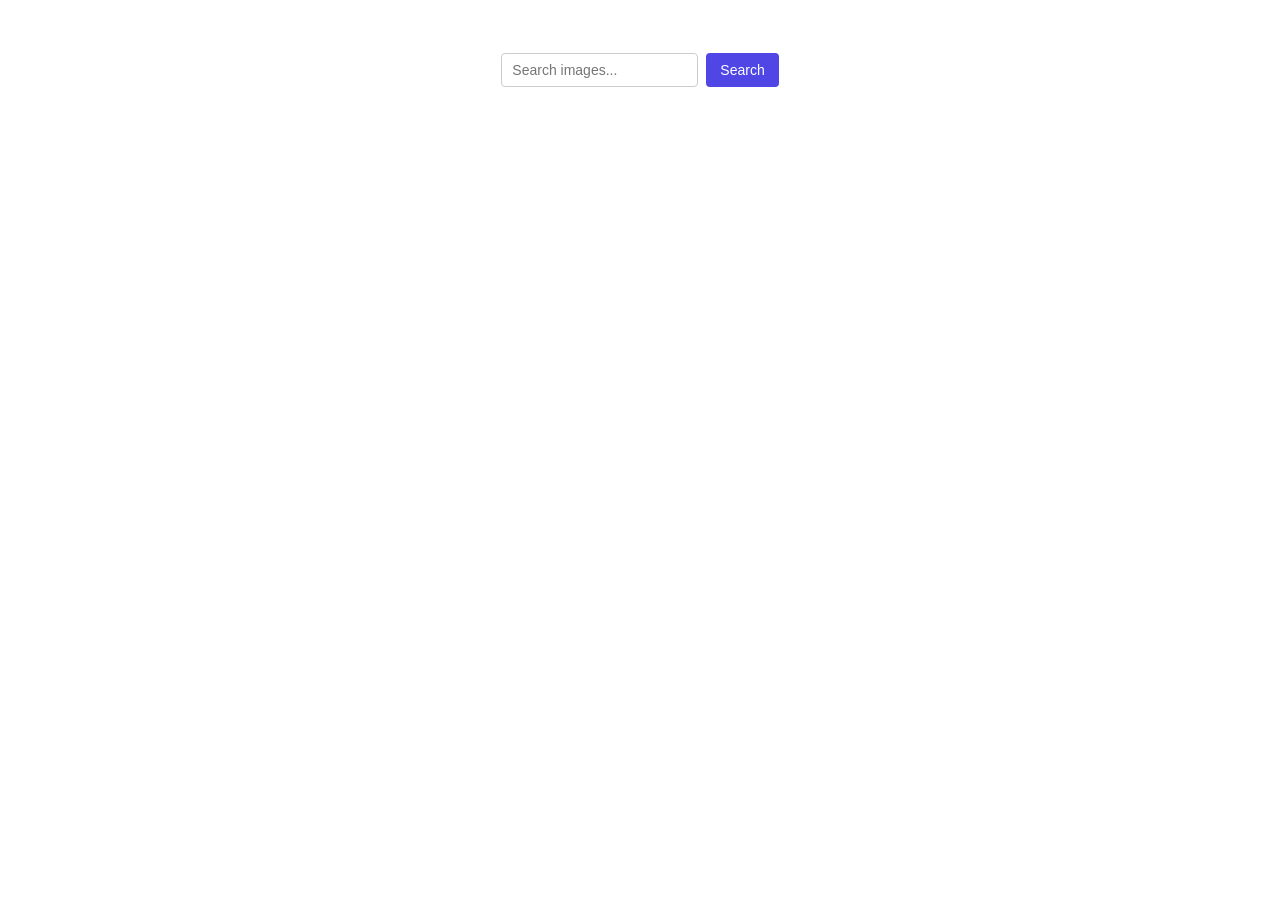
<file: src/index.html>
<!doctype html>
<html lang="en">
  <head>
    <meta charset="UTF-8" />
    <link rel="icon" type="image/svg+xml" href="/favicon.svg" />
    <meta name="viewport" content="width=device-width, initial-scale=1.0" />
    <title>Homework 12</title>
    <link rel="stylesheet" href="./css/styles.css" />
  </head>
  <body>
    <header class="header">
      <div class="container">
        <nav class="nav">
          <a class="nav-logo" href="./index.html" aria-label="Site logo">
            <svg class="nav-logo-icon" width="100" height="30">
              <use href="./img/logo.svg"></use>
            </svg>
          </a>
        </nav>
      </div>
    </header>

    <main>
      <form class="form">
        <label>
          <input
            type="text"
            name="search-text"
            placeholder="Search images..."
          />
        </label>
        <button type="submit">Search</button>
      </form>

      <ul class="gallery"></ul>

      <button type="button" class="loadmore-btn hidden">Load more</button>

      <div class="loader hidden"></div>
    </main>
    <script type="module" src="./main.js"></script>
    <script type="module" src="./js/pixabay-api.js"></script>
    <script type="module" src="./js/render-functions.js"></script>
  </body>
</html>
</file>
<file: src/css/styles.css>
/**
  |============================
  | include css partials with
  | default @import url()
  |============================
*/
/* Common styles */
@import url('./reset.css');
@import url('./base.css');
@import url('./container.css');
@import url('./animations.css');

.form {
  display: flex;
  gap: 8px;
  justify-content: center;
  margin-bottom: 32px;
  margin-top: 16px;
}

.form input {
  padding: 8px 10px;
  font-size: 14px;
  border: 1px solid #ccc;
  border-radius: 4px;
}

.form button {
  padding: 8px 14px;
  font-size: 14px;
  border: none;
  background-color: #4f46e5;
  color: white;
  border-radius: 4px;
  cursor: pointer;
}

.form button:hover {
  background-color: #4338ca;
}

.gallery {
  list-style: none;
  padding: 0;
  margin: 0;
  display: flex;
  flex-wrap: wrap;
  gap: 24px;
  justify-content: center;
  margin-bottom: 32px;
}

.gallery li {
  border: 1px solid #ddd;
  border-radius: 6px;
  overflow: hidden;
  background: #fff;
}

.gallery img {
  width: 360px;
  height: 200px;
  object-fit: cover;
  display: block;
}

.info {
  display: flex;
  justify-content: center;
  gap: 28px;
  padding: 8px;
}

.info p {
  display: flex;
  flex-direction: column;
  align-items: center;
  margin: 0;
}

.info b {
  font-weight: 600;
  font-size: 12px;
  line-height: 1.33333;
  letter-spacing: 0.04em;
  color: #2e2f42;
}

.info span {
  font-weight: 400;
  font-size: 12px;
  line-height: 2;
  letter-spacing: 0.04em;
  color: #2e2f42;
}

.loadmore-btn {
  padding: 8px 14px;
  font-size: 14px;
  border: none;
  background-color: #4f46e5;
  color: white;
  border-radius: 4px;
  cursor: pointer;
  display: block;
  margin: 0 auto;
}

.loadmore-btn:hover {
  background-color: #4338ca;
}

.hidden {
  display: none;
}
</file>
